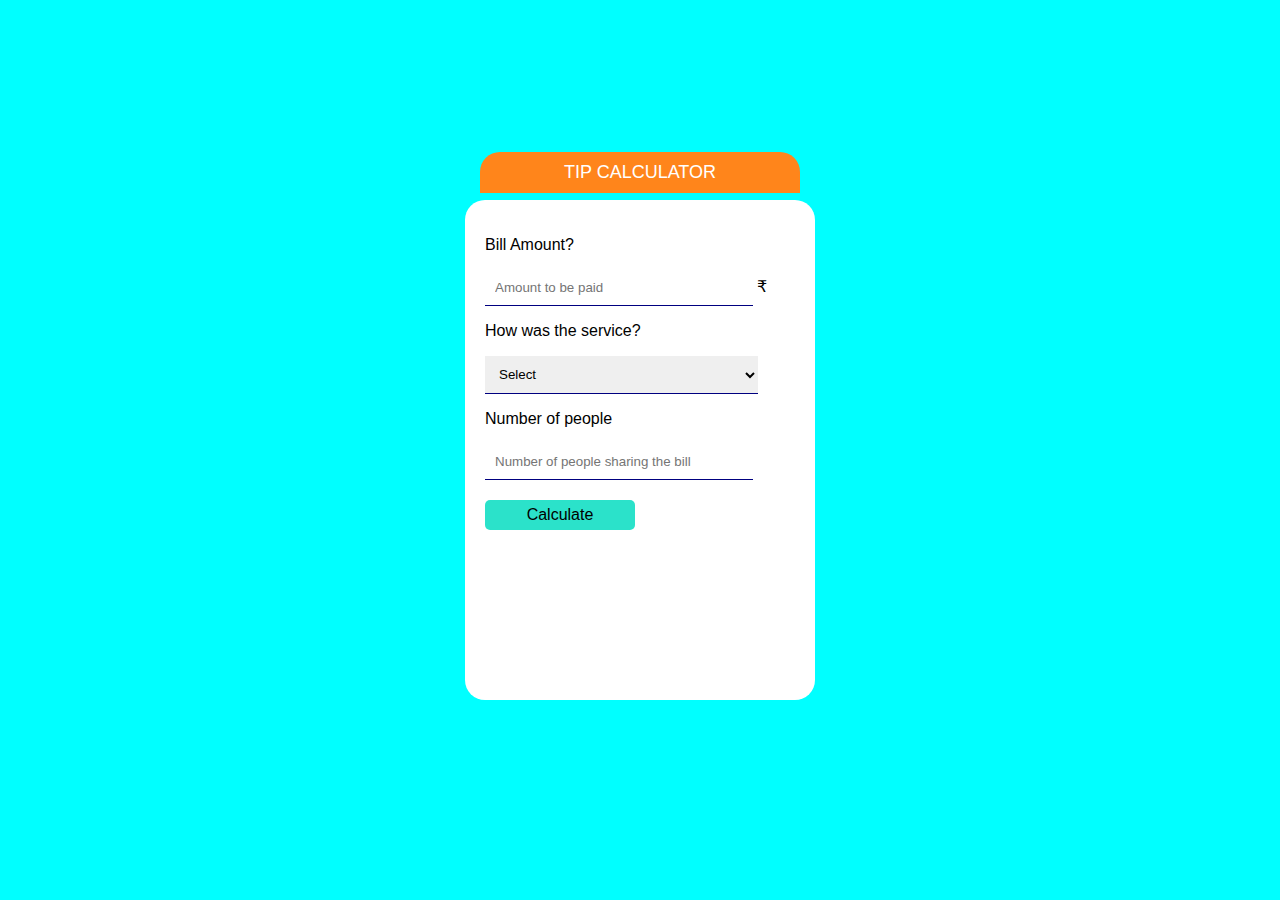
<file: index.html>
<!DOCTYPE html>
<html>
    <head>
<link rel="stylesheet" href="style2.css">
<script type="text/javascript" src="app1.js"></script>
    </head>
    <body>
        <div class="container">
            <h1>TIP CALCULATOR</h1>
            <div class="wrapper">
                <p>Bill Amount?</p>
                <input type="text" id="amount" placeholder="Amount to be paid"> ₹

                <p>How was the service?</p>
                <select id="services">
                    <option selected disabled hidden>Select</option>
                    <option value="0.25">25%-Excellent</option>
                    <option value="0.20">20%-Very Good</option>
                    <option value="0.15">15%-Good</option>
                    <option value="0.10">10%-Bad</option>
                    <option value="0.05">5%-Worst</option>
                </select>

                <p>Number of people</p>
                <input type ="text" id="persons" placeholder="Number of people sharing the bill">
                <button id ="calculate">Calculate</button>
            </div>
            <div class="tip">
                <p>Tip Amount</p>
                <span id="total">0</span>₹
                <span id="each">each</span>
            </div>
        </div>
    </body>
</html>
</file>
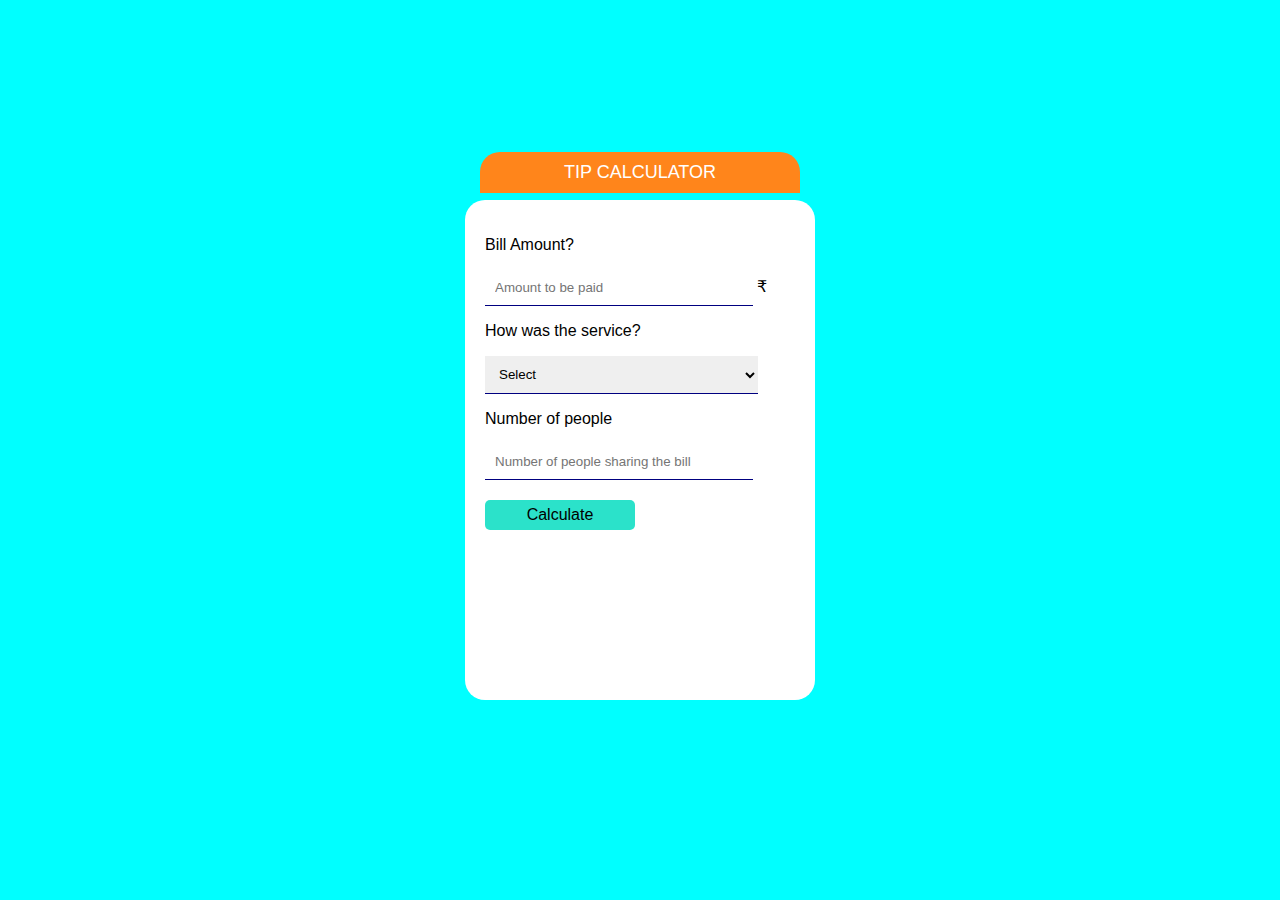
<file: tip.html>
<!DOCTYPE html>
<html>
    <head>
<link rel="stylesheet" href="style2.css">
<script type="text/javascript" src="app1.js"></script>
    </head>
    <body>
        <div class="container">
            <h1>TIP CALCULATOR</h1>
            <div class="wrapper">
                <p>Bill Amount?</p>
                <input type="text" id="amount" placeholder="Amount to be paid"> ₹

                <p>How was the service?</p>
                <select id="services">
                    <option selected disabled hidden>Select</option>
                    <option value="0.25">25%-Excellent</option>
                    <option value="0.20">20%-Very Good</option>
                    <option value="0.15">15%-Good</option>
                    <option value="0.10">10%-Bad</option>
                    <option value="0.05">5%-Worst</option>
                </select>

                <p>Number of people</p>
                <input type ="text" id="persons" placeholder="Number of people sharing the bill">
                <button id ="calculate">Calculate</button>
            </div>
            <div class="tip">
                <p>Tip Amount</p>
                <span id="total">0</span>₹
                <span id="each">each</span>
            </div>
        </div>
    </body>
</html>
</file>
<file: style2.css>
body{
    background-color: aqua;
    font-family: 'Raleway', sans-serif;
}
.container{
    background-color: #fff;
    width: 350px;
    height: 500px;
    position: absolute;
    left: 50%;
    top:50%;
    transform: translateX(-50%) translateY(-50%);
    border-radius: 20px;
}
h1{
    position: absolute;
    left: 50%;
    top: -60px;
    width: 300px;
    transform: translateX(-50%);
    background-color: #FF851B;
    color: #fff;
    font-weight: 100;
    border-top-left-radius: 20px;
    border-top-right-radius: 20px;
    font-size: 18px;
    text-align: center;
    padding: 10px;
}
.wrapper{
    padding: 20px;
}
input,select{
    width: 80%;
    border: none;
    border-bottom: 1px solid #000080;
    padding: 10px;
}
input:focus,select:focus{
    border: 1px solid #000080;
    outline: none;
}
select{
    width:88% !important;
}
button{
    margin: 20px auto;
    width: 150px;
    height:30px;
    background-color: rgb(43, 226, 202);
   font-size: 16px;
   border: none;
   border-radius: 5px;
}
.tip{
text-align: center;
font-size: 18px;
display: none;
}
</file>
